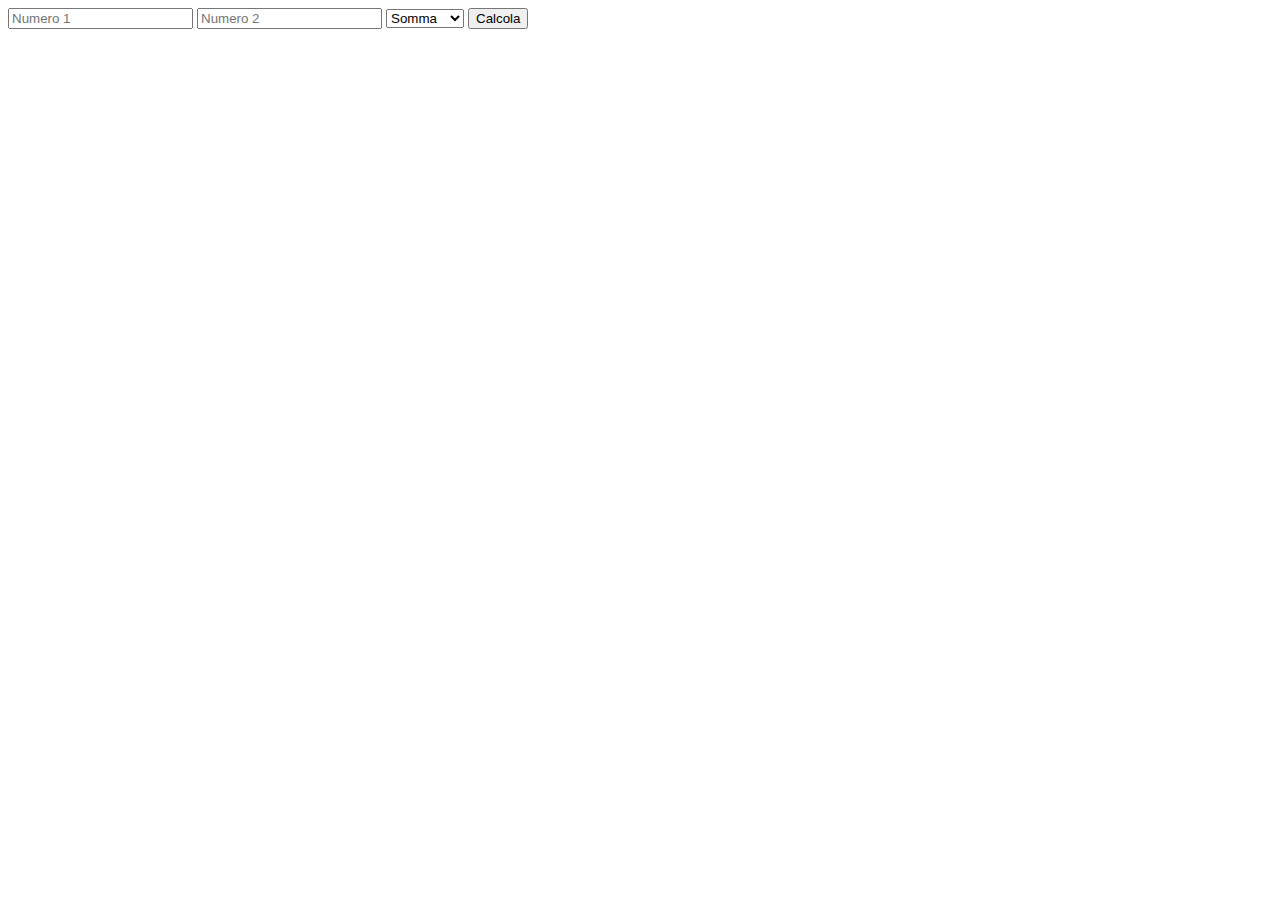
<file: JSNACK 5/index.html>
<!DOCTYPE html>
<html lang="en" dir="ltr">
  <head>
    <meta charset="utf-8">
    <title>Calcolatrice</title>
  </head>
  <body>
    <input id="num1" type="number" name="num1" value="" placeholder="Numero 1">
    <input id="num2" type="number" name="num2" value="" placeholder="Numero 2">

    <select id="opt" name="option">
      <option name="1" value="1">Somma</option>
      <option name="2" value="2">Sottrai</option>
      <option name="3" value="3">Moltiplica</option>
      <option name="4" value="4">Dividi</option>

    </select>

    <button id="button" type="button" name="button">Calcola</button>

    <p id="risultato"></p>

<script type="text/javascript" src="script.js">

</script>
  </body>
</html>
</file>
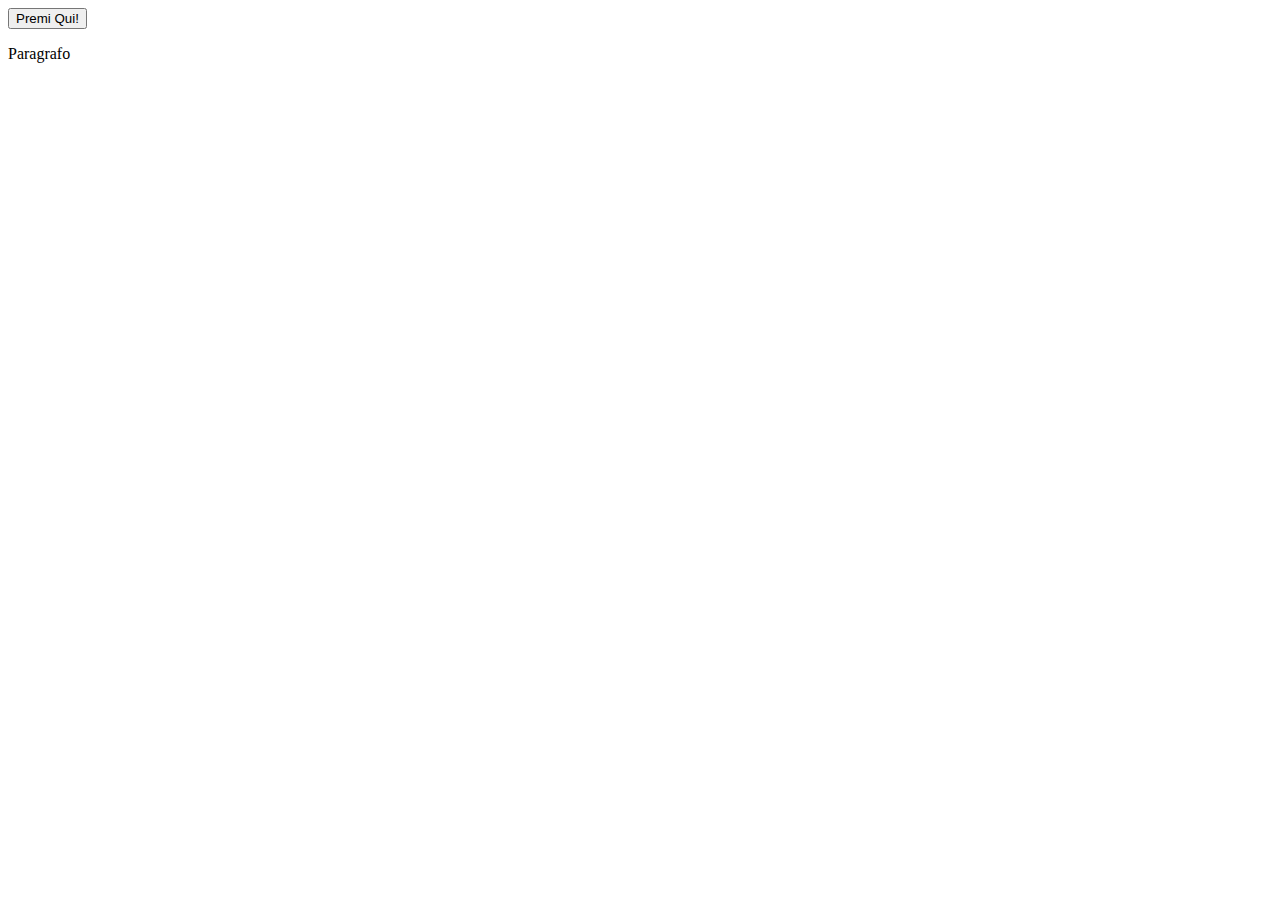
<file: quarto/index.html>
<!DOCTYPE html>
<html lang="en" dir="ltr">
  <head>
    <meta charset="utf-8">
    <title>quarto</title>
  </head>
  <body>
    <button id="button" type="button" name="button">Premi Qui!</button>

    <p id="para" class="pari dispari" > Paragrafo</p>
    <script type="text/javascript" src="script.js">

    </script>
  </body>
</html>
</file>
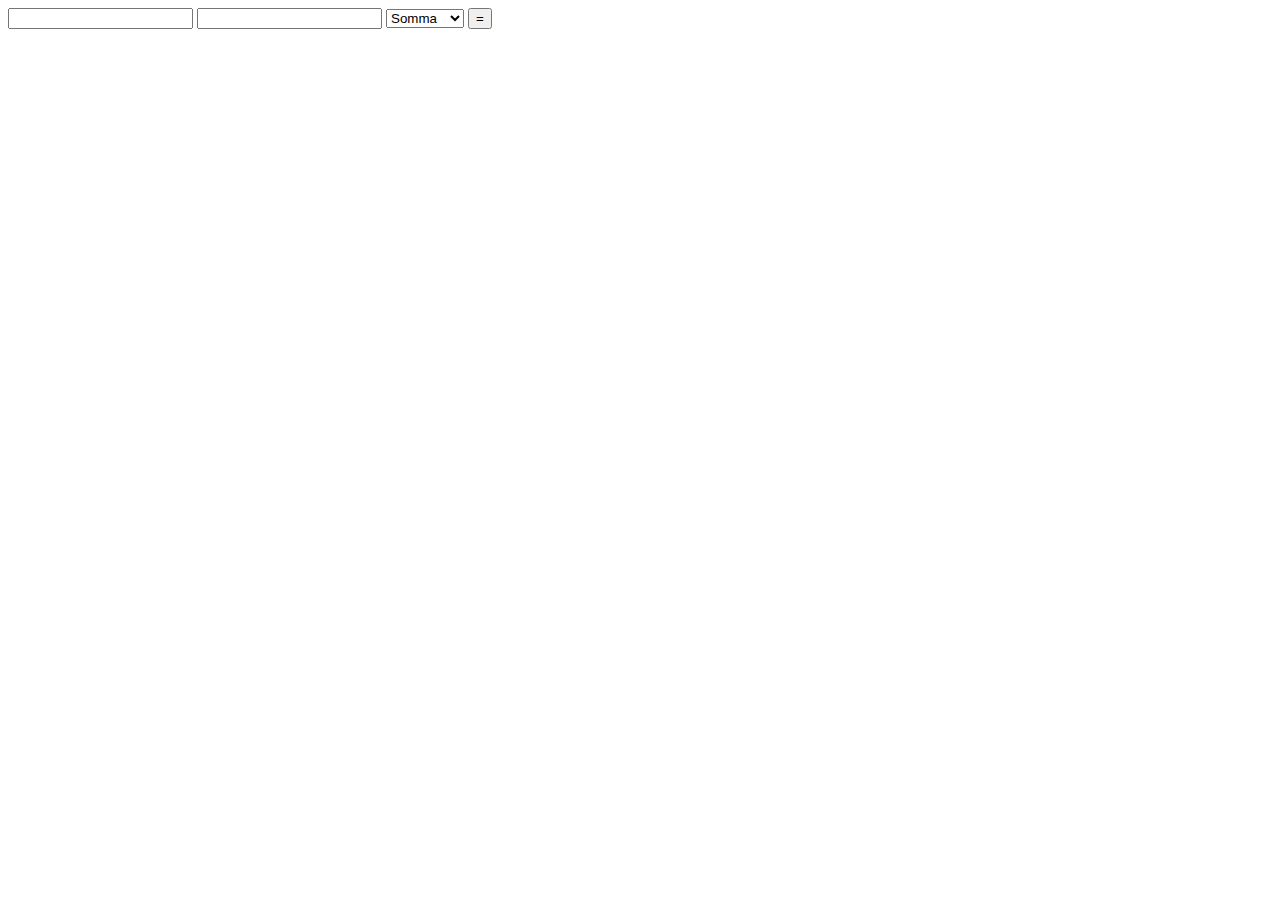
<file: quinto/index.html>
<!DOCTYPE html>
<html lang="en" dir="ltr">
  <head>
    <meta charset="utf-8">
    <title>calcolatore</title>
  </head>
  <body>
    <input id="num1" type="number" name="num1" value="">
    <input id="num2" type="number" name="num2" value="">
    <select id="operazione" class="" name="operazione">
      <option value="1">Somma</option>
      <option value="2">Sottrai</option>
      <option value="3">Moltiplica</option>
      <option value="4">Dividi</option>
    </select>

    <button id="button"type="button" name="button">=</button>
    <p id="result" ></p>
    <script type="text/javascript" src="script.js">

    </script>
  </body>
</html>
</file>
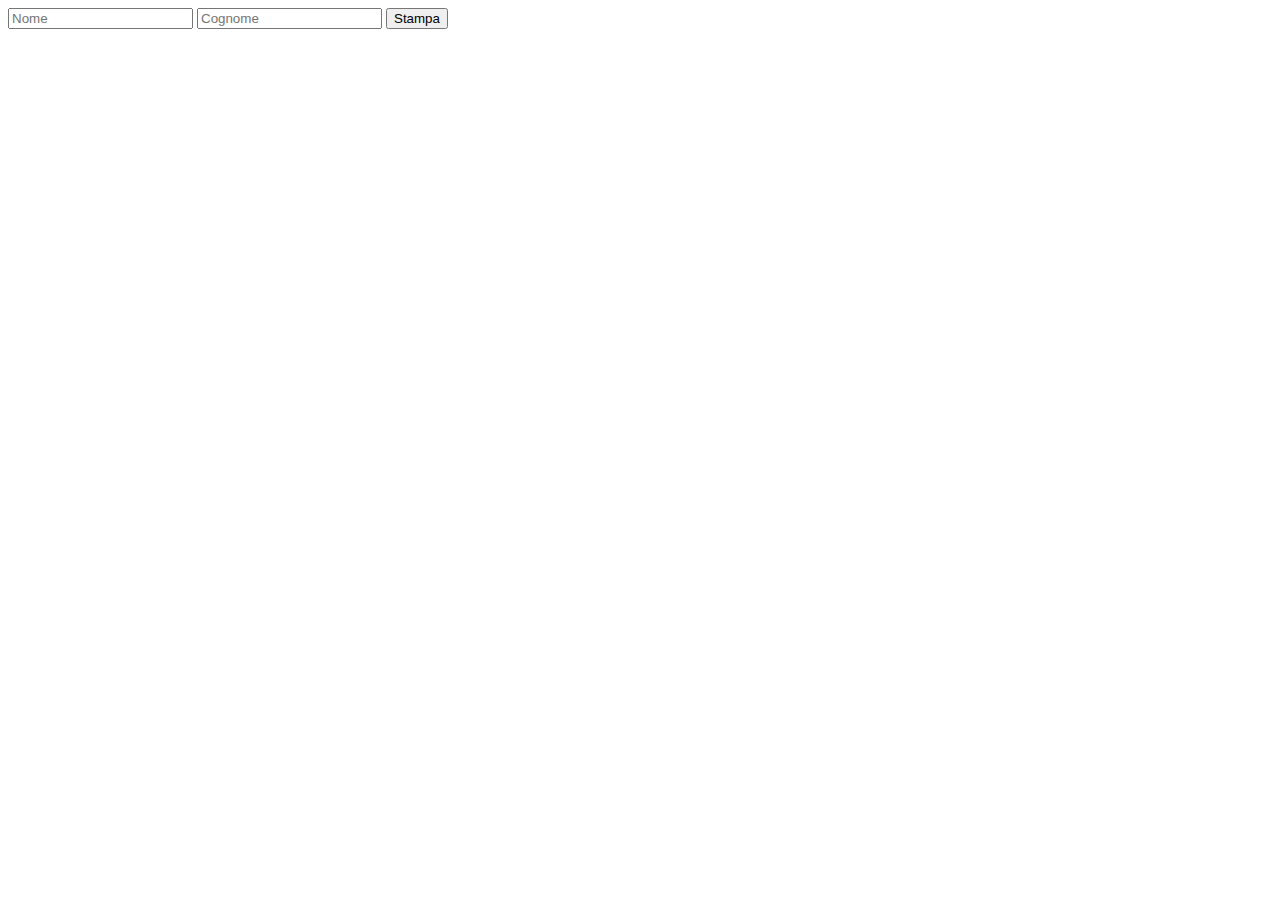
<file: Secondo/index.html>
<!DOCTYPE html>
<html lang="en" dir="ltr">
  <head>
    <meta charset="utf-8">
    <title>Secondo</title>
  </head>
  <body>
    <input id="nome" type="text" name="nome" value="" placeholder="Nome">
    <input id="cognome" type="text" name="cognome" value="" placeholder="Cognome">
    <button id=stampa type="button" name="stampa"> Stampa</button>


    <script type="text/javascript" src="script.js">

    </script>
  </body>
</html>
</file>
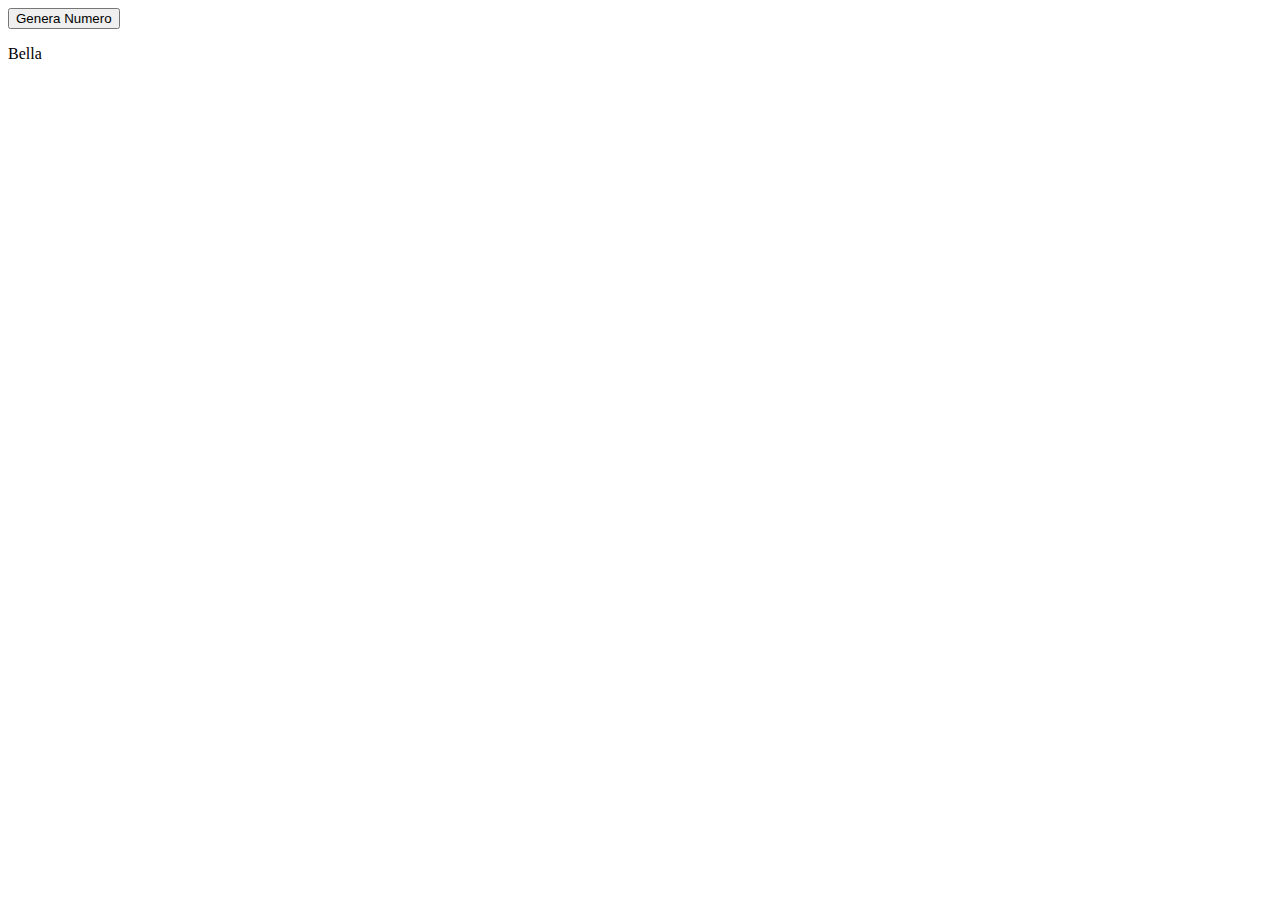
<file: terzo/index.html>
<!DOCTYPE html>
<html lang="en" dir="ltr">
  <head>
    <meta charset="utf-8">
    <title>terzo js</title>
    <link rel="stylesheet" href="master.css">
  </head>
  <body>
    <button id="button" type="button" name="button"> Genera Numero</button>
    <p id="p">Bella</p>
    <script type="text/javascript" src="script.js">

    </script>
  </body>
</html>
</file>
<file: terzo/master.css>
.red{
  background-color: red;
}

.blue{
  background-color: blue;
}

.green{
  background-color: green;
}
</file>
